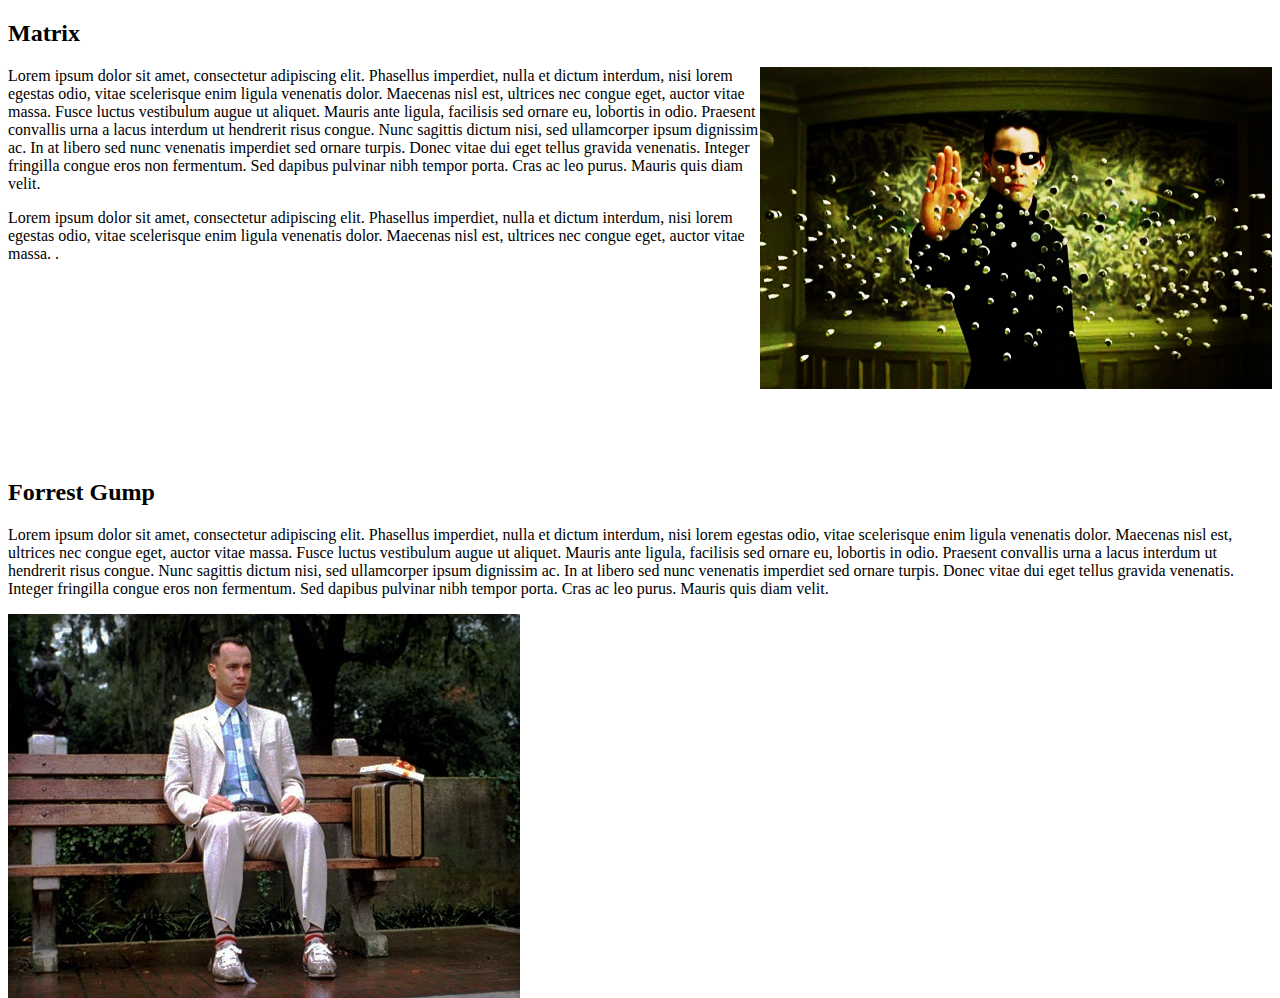
<file: strona mateusza zdjecia/index.html>
<!DOCTYPE html>
<html>
<head>
	<title>Zdjęcia</title>
    <meta charset="utf-8">
    <meta name="author" content="Mateusz Markowski" />
    <meta name="robots" content="noindex"/>
	<link rel="stylesheet" href="css/style.css"/>
</head>
<body>

    <h2>Matrix</h2>

    <img class="Zdjęcie" src="Zdjecie1.jpg" alt="Matrix">
    
    <p>Lorem ipsum dolor sit amet, consectetur adipiscing elit. Phasellus imperdiet, nulla et dictum interdum, nisi lorem egestas odio, vitae scelerisque enim ligula venenatis dolor. Maecenas nisl est, ultrices nec congue eget, auctor vitae massa. Fusce luctus vestibulum augue ut aliquet. Mauris ante ligula, facilisis sed ornare eu, lobortis in odio. Praesent convallis urna a lacus interdum ut hendrerit risus congue. Nunc sagittis dictum nisi, sed ullamcorper ipsum dignissim ac. In at libero sed nunc venenatis imperdiet sed ornare turpis. Donec vitae dui eget tellus gravida venenatis. Integer fringilla congue eros non fermentum. Sed dapibus pulvinar nibh tempor porta. Cras ac leo purus. Mauris quis diam velit.</p>
    
    <p>Lorem ipsum dolor sit amet, consectetur adipiscing elit. Phasellus imperdiet, nulla et dictum interdum, nisi lorem egestas odio, vitae scelerisque enim ligula venenatis dolor. Maecenas nisl est, ultrices nec congue eget, auctor vitae massa. .</p>
    
    <br>
    <br>
    
    <br>
    <br>
    <br>
    <br>
    <br>
    <br>
    <br>
    <br>
    <div class="przerw"></div>
    
    
    <h2>Forrest Gump</h2>
    
    <p class="akap">Lorem ipsum dolor sit amet, consectetur adipiscing elit. Phasellus imperdiet, nulla et dictum interdum, nisi lorem egestas odio, vitae scelerisque enim ligula venenatis dolor. Maecenas nisl est, ultrices nec congue eget, auctor vitae massa. Fusce luctus vestibulum augue ut aliquet. Mauris ante ligula, facilisis sed ornare eu, lobortis in odio. Praesent convallis urna a lacus interdum ut hendrerit risus congue. Nunc sagittis dictum nisi, sed ullamcorper ipsum dignissim ac. In at libero sed nunc venenatis imperdiet sed ornare turpis. Donec vitae dui eget tellus gravida venenatis. Integer fringilla congue eros non fermentum. Sed dapibus pulvinar nibh tempor porta. Cras ac leo purus. Mauris quis diam velit.</p>
    
    
    <img class="Zdjęcie2" src="Zdjęcie2.jpg" alt="Forrest Gump">

</body>
</html>
</file>
<file: strona mateusza zdjecia/css/style.css>
.Zdjęcie{

 float: right;

}

.Zdjęcie2{

 float: left;
	
}
</file>
